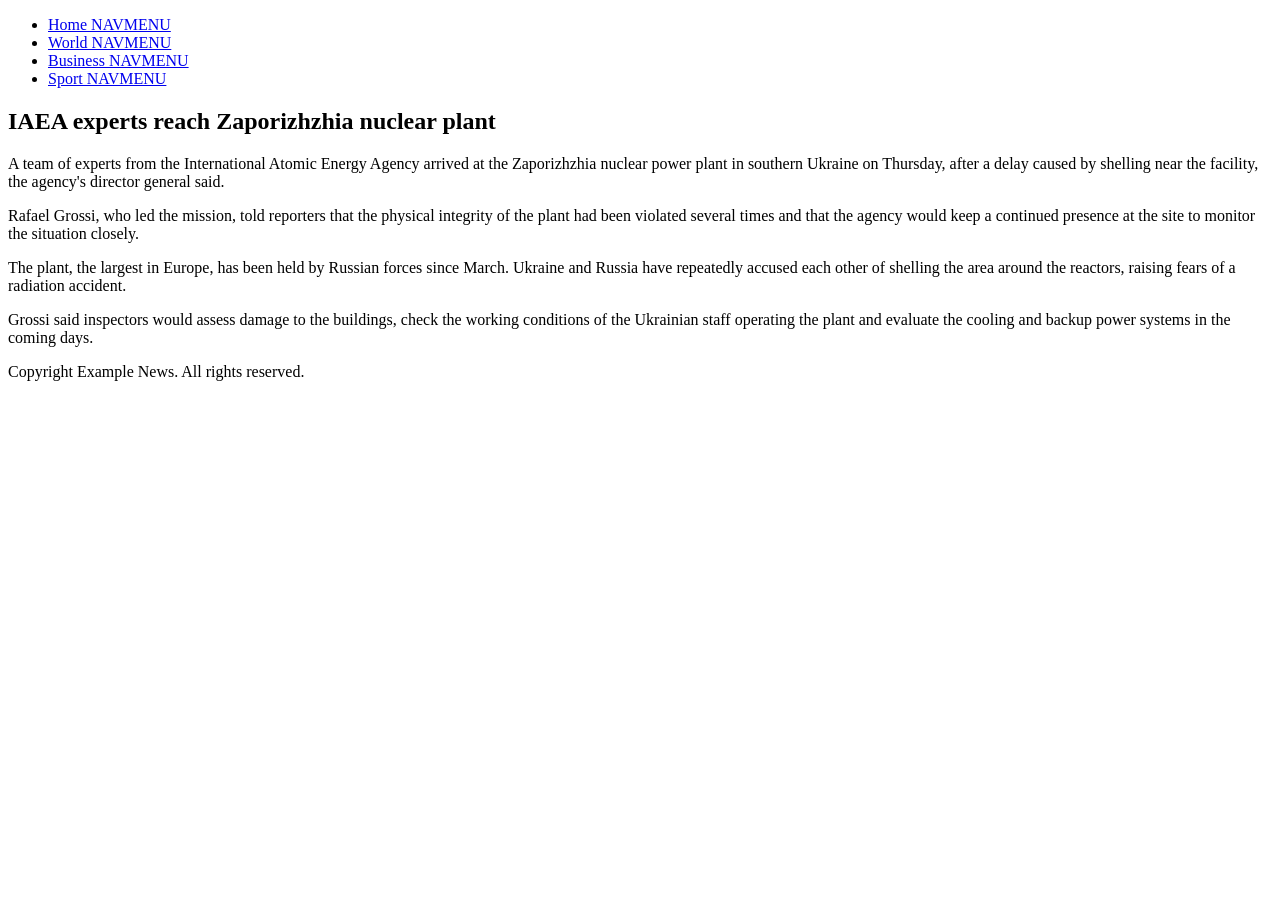
<file: tests/fixtures/article.html>
<!DOCTYPE html>
<html lang="en">
<head>
  <meta charset="utf-8">
  <title>IAEA experts reach Zaporizhzhia nuclear plant | Example News</title>
  <meta property="og:site_name" content="Example News">
  <meta property="og:title" content="IAEA experts reach Zaporizhzhia nuclear plant">
  <meta property="article:published_time" content="2022-09-01T12:30:00Z">
  <script>window.trackingPixel = "SCRIPT_MARKER_should_not_appear";</script>
</head>
<body>
  <header>
    <nav>
      <ul>
        <li><a href="/">Home NAVMENU</a></li>
        <li><a href="/world">World NAVMENU</a></li>
        <li><a href="/business">Business NAVMENU</a></li>
        <li><a href="/sport">Sport NAVMENU</a></li>
      </ul>
    </nav>
  </header>
  <main>
    <article>
      <h1>IAEA experts reach Zaporizhzhia nuclear plant</h1>
      <p>A team of experts from the International Atomic Energy Agency arrived at the
      Zaporizhzhia nuclear power plant in southern Ukraine on Thursday, after a delay
      caused by shelling near the facility, the agency's director general said.</p>
      <p>Rafael Grossi, who led the mission, told reporters that the physical integrity
      of the plant had been violated several times and that the agency would keep a
      continued presence at the site to monitor the situation closely.</p>
      <p>The plant, the largest in Europe, has been held by Russian forces since March.
      Ukraine and Russia have repeatedly accused each other of shelling the area around
      the reactors, raising fears of a radiation accident.</p>
      <p>Grossi said inspectors would assess damage to the buildings, check the working
      conditions of the Ukrainian staff operating the plant and evaluate the cooling and
      backup power systems in the coming days.</p>
    </article>
  </main>
  <script>console.log("SCRIPT_MARKER_should_not_appear");</script>
  <footer><p>Copyright Example News. All rights reserved.</p></footer>
</body>
</html>
</file>
